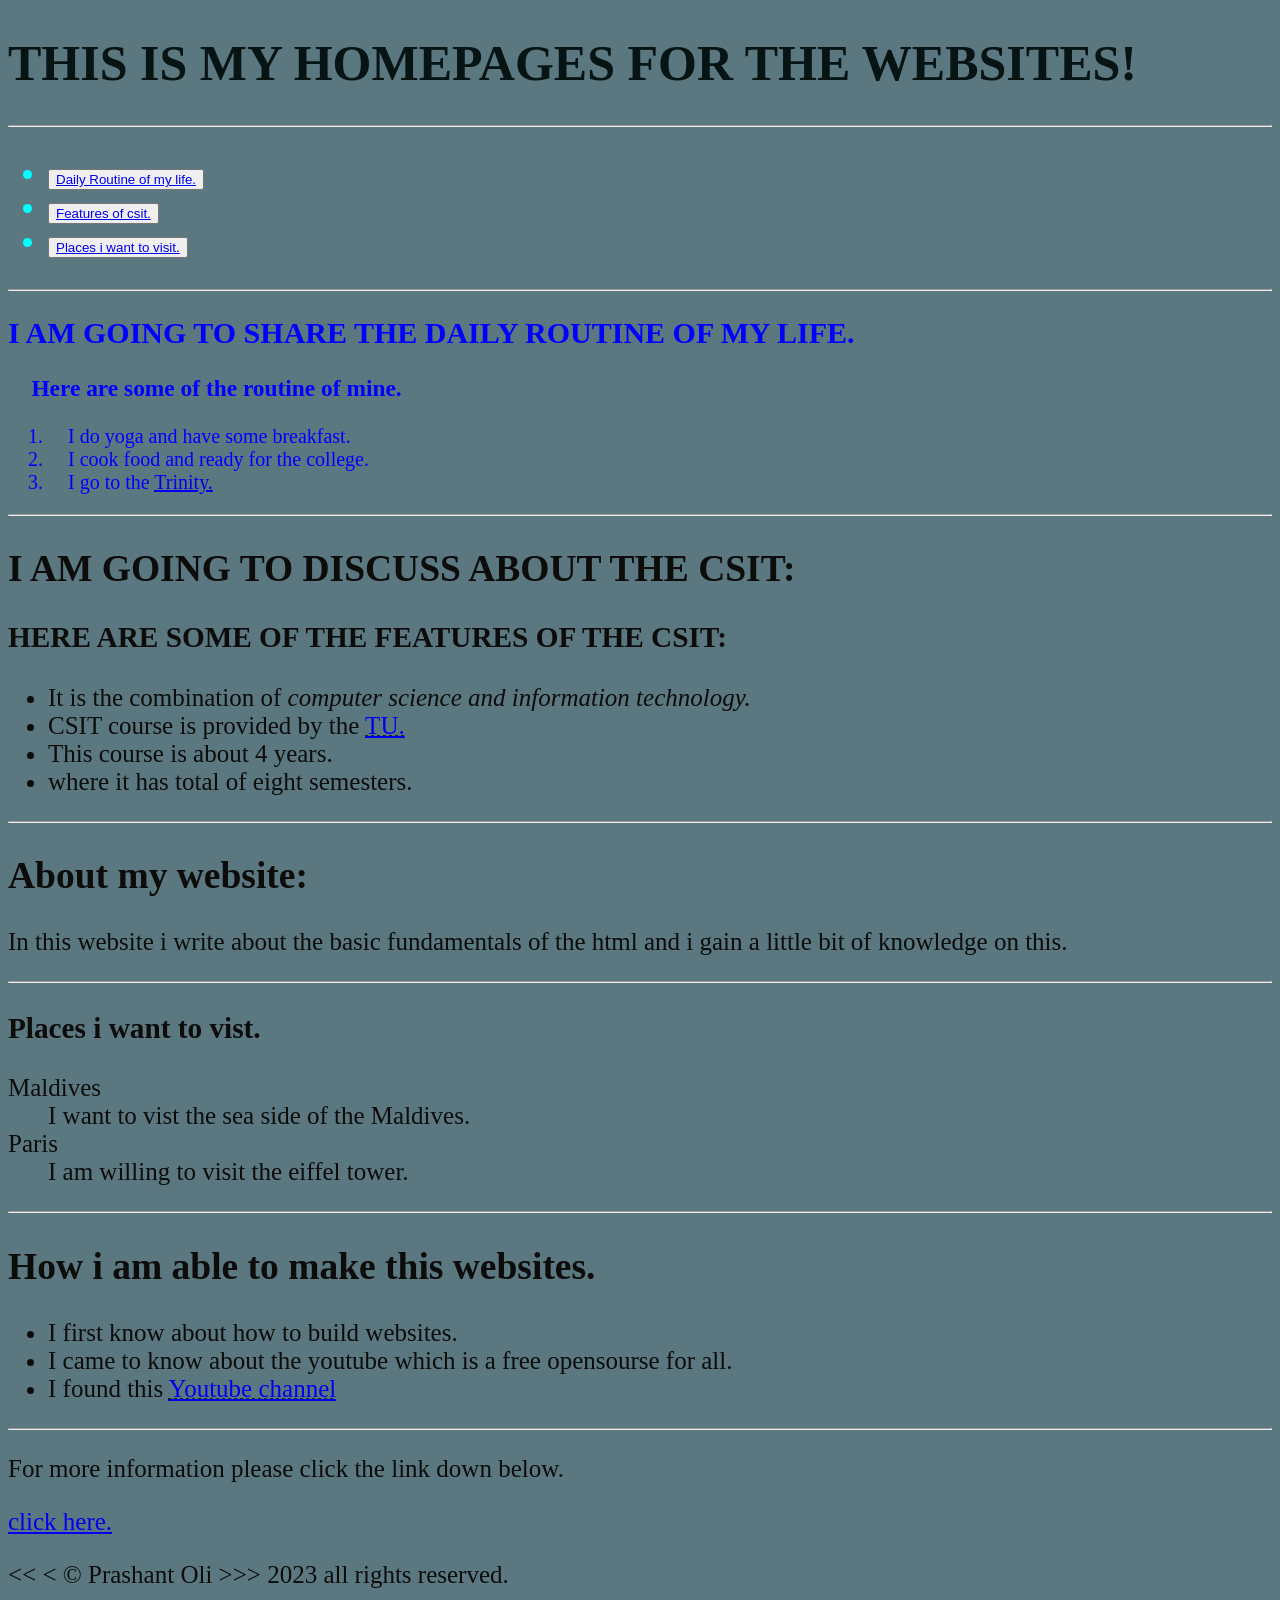
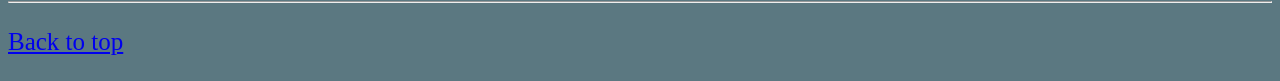
<file: index.html>
<!DOCTYPE html>
<html lang="en"> 
    <head> 
        <meta charset="UTF-8">
        <link rel="icon" href="Capture.PNG" type="image/x-icon">
        <link rel="stylesheet" href="style.css">
       
      <title> This is my first web page </title>
    </head>
    <body> 
        <h1> THIS IS MY HOMEPAGES FOR THE WEBSITES!</h1>
        <hr>
        <nav>
            <ul id="p1"> 
            <li><button><a href="#Daily Routine"> Daily Routine of my life.</a></button></li>
            <li><button><a href="#About csit">Features of csit.</a></button></li>
            <li> <button><a href="#Favourite places">Places i want to visit.</a></button></li>
            <!-- href is used to link the website -->
        </ul>
        </nav>
<hr>
<section id="DailyRoutine">
<!---hr is used to draw the horizontal line -->
        <h2> I AM GOING TO SHARE THE DAILY ROUTINE OF MY LIFE.</h2>
        <h3> &nbsp;&nbsp;&nbsp; Here are some of the routine of mine.</h3>
        <!-- nbsp is used to make the space from the right -->
        <ol>
           <li> &nbsp;&nbsp;&nbsp; I do yoga and have some breakfast.</li> 
           <li> &nbsp;&nbsp;&nbsp; I cook food and ready for the college.</li>
           <li> &nbsp;&nbsp;&nbsp; I go to the <abbr title="Trinity International College"><a href ="https://www.trinity.edu.np/">Trinity. </a></abbr></li>
        </section>
        </ol>
        <!-- abbr is abbrevation and give the title -->
           <!-- br is used to break the line from paragraph-->
           <!-- ol is used for the order list -->
           <!-- li is used for the list -->
           <hr>
           <section id ="Aboutcsit">
           <h2> I AM GOING TO DISCUSS ABOUT THE CSIT:</h2>
           <h3> HERE ARE SOME OF THE FEATURES OF THE CSIT:</h3>
           <ul>
           <li>  It is the combination of <em>computer science and information technology.</em></li>
           <!--em is used to make the letter italy -->
<li> CSIT course  is provided by the <abbr title="Tribhuvan University"><a href=" https://iost.tu.edu.np/">TU.</a></abbr></li>
<li>  This course is about 4 years. </li>
<li> where it has total of eight semesters.</li>
</ul>
</section>
<hr>
<h2> About my website:</h2>

    <p> In this website i write about the basic fundamentals of the html and i gain a little bit of knowledge on this.</p>
<hr>
<section id ="Favouriteplaces">
<h3>
   
    Places i want to vist.
</h3>
<dl>
  <dt> Maldives</dt>
  <dd> I want to vist the sea side of the Maldives.</dd> 
  <dt> Paris </dt>
  <dd> I am willing to visit the eiffel tower.</dt> 
</dl>
</section>
<hr>
<h2> How i  am able to make this websites.</h2>
<ul>
    <li> I first know about how to build websites.</li>
    <li> I came to know about the youtube which is a free opensourse for all.</li>
    <li> I found this <abbr title="freecodecamp"><a href="https://www.youtube.com/@freecodecamp">Youtube channel</a></abbr></li>
</ul>
<hr>
<p> For more information please click the link down below. </p>
<p> <a href="about.html"target"_blank">click here.</a></p>
&lt;&lt; &lt; &copy; Prashant Oli &gt;&gt;&gt; 2023 all rights reserved.
<hr>
<p> <a href="#" >Back to top </p>
    
    </body>
    

<!-- lt stands for lesser than sigh-->
<!-- lt stands for greater  than sign -->
<!-- &copy gives the copyright symbol -->
</html>
</file>
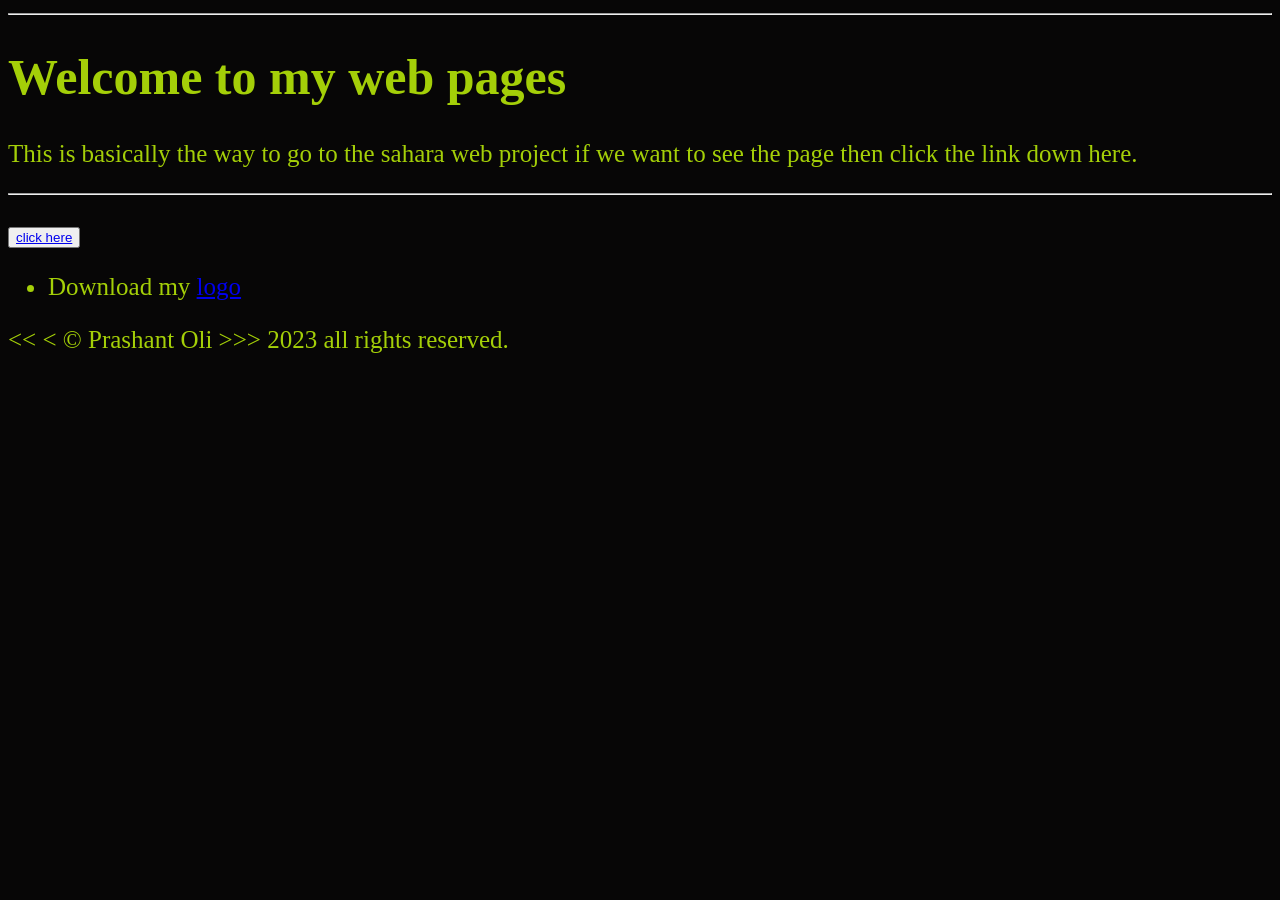
<file: about.html>
<!DOCTYPE html>
<html lang="en"> 
    <head> 
        <meta charset="UTF-8">
        <style>
           html {
        font-size: 25px;
    }
    body{
        background-color: rgb(7, 6, 6);
        color:rgb(164, 207, 8);
    }
        </style>
      <title> This is my second web page </title>
    </head>
    <body> 
        <hr>
        <h1> Welcome to my web pages</h1>
        <p>This is basically the way to go to the sahara web project if we want to see the page then click the link down here.</p>
<hr>

<p> <button><a href="http://thapasahara.com.np/"> click here</a></button></p>
<ul>
     <li> Download my <a href="Capture.PNG"download>logo</a></li>
</ul>
&lt;&lt; &lt; &copy; Prashant Oli &gt;&gt;&gt; 2023 all rights reserved.

    </body>


</html>
</file>
<file: style.css>
html {
font-size: 25px;
}
body{
background-color: rgb(91, 120, 129);
color:rgb(12, 12, 11);
}
h1{
    color: rgb(6, 20, 20);
    
}
#DailyRoutine{
    
    font-size: 20px;
    color:blue;
    margin-top: auto;
}
#p1{
color:aqua;
font-size: 30px;
}
</file>
